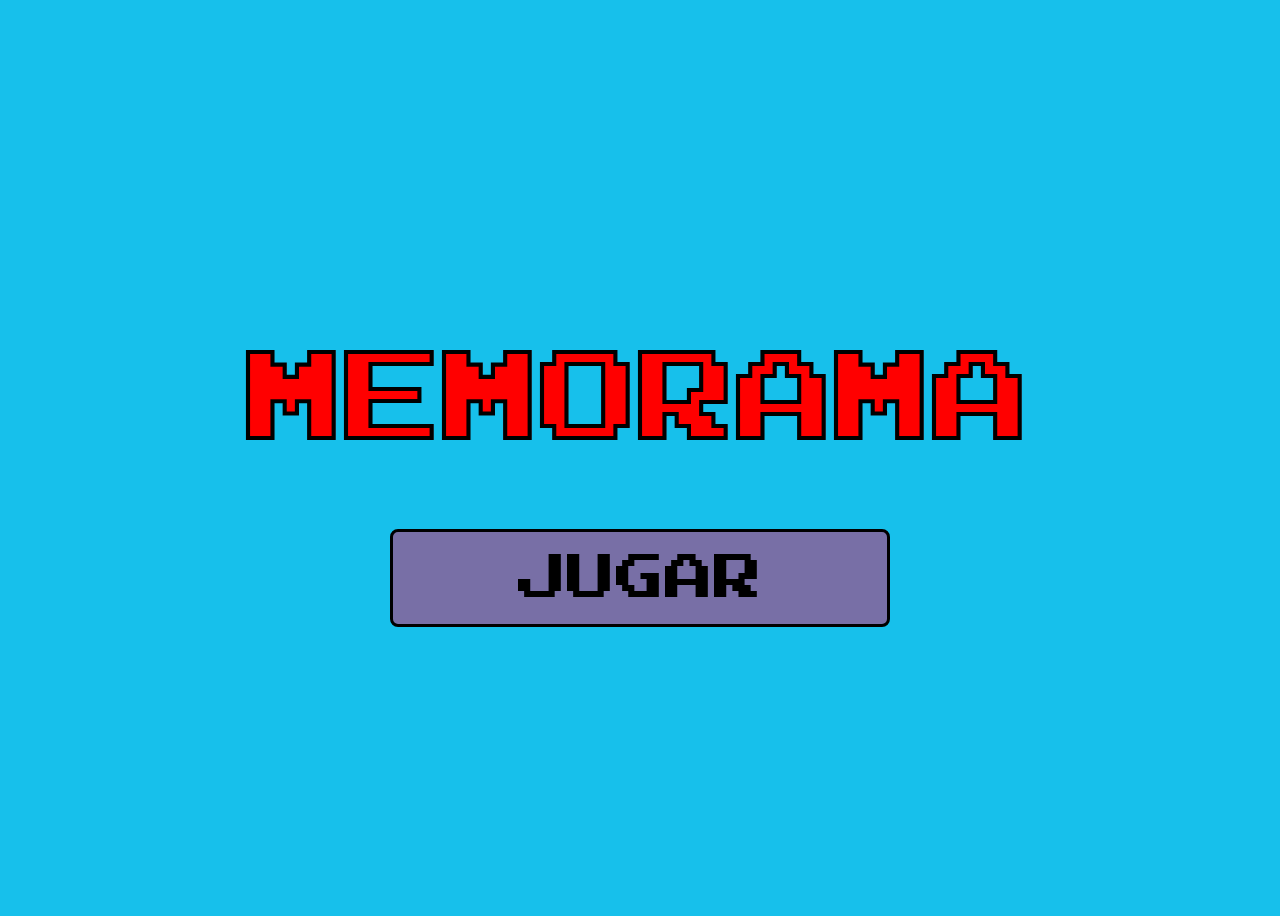
<file: index.html>
<!DOCTYPE html>
<html lang="es">

<head>
    <meta charset="UTF-8">
    <title>Memorama</title>
    <link href="css/style.css" rel="stylesheet" type="text/css" />
    <link href="css/botones.css" rel="stylesheet" type="text/css" />
    <!--<link href="/css/uno.css" rel="stylesheet" type="text/css" />-->
    <script src="js/memo.js"></script>
</head>

<body>
    <h1 id="meemorama">MEMORAMA</h1>
    <input type="button" name="boto_uno" id="uno" value="Jugar" onclick="window.location.href='jugadorUno.html'"/> <br>
    <!--<input type="button" name="boto_tres" id="score" value="Score" onclick="window.location.href='score.html'"/>-->
</body>
</html>
</file>
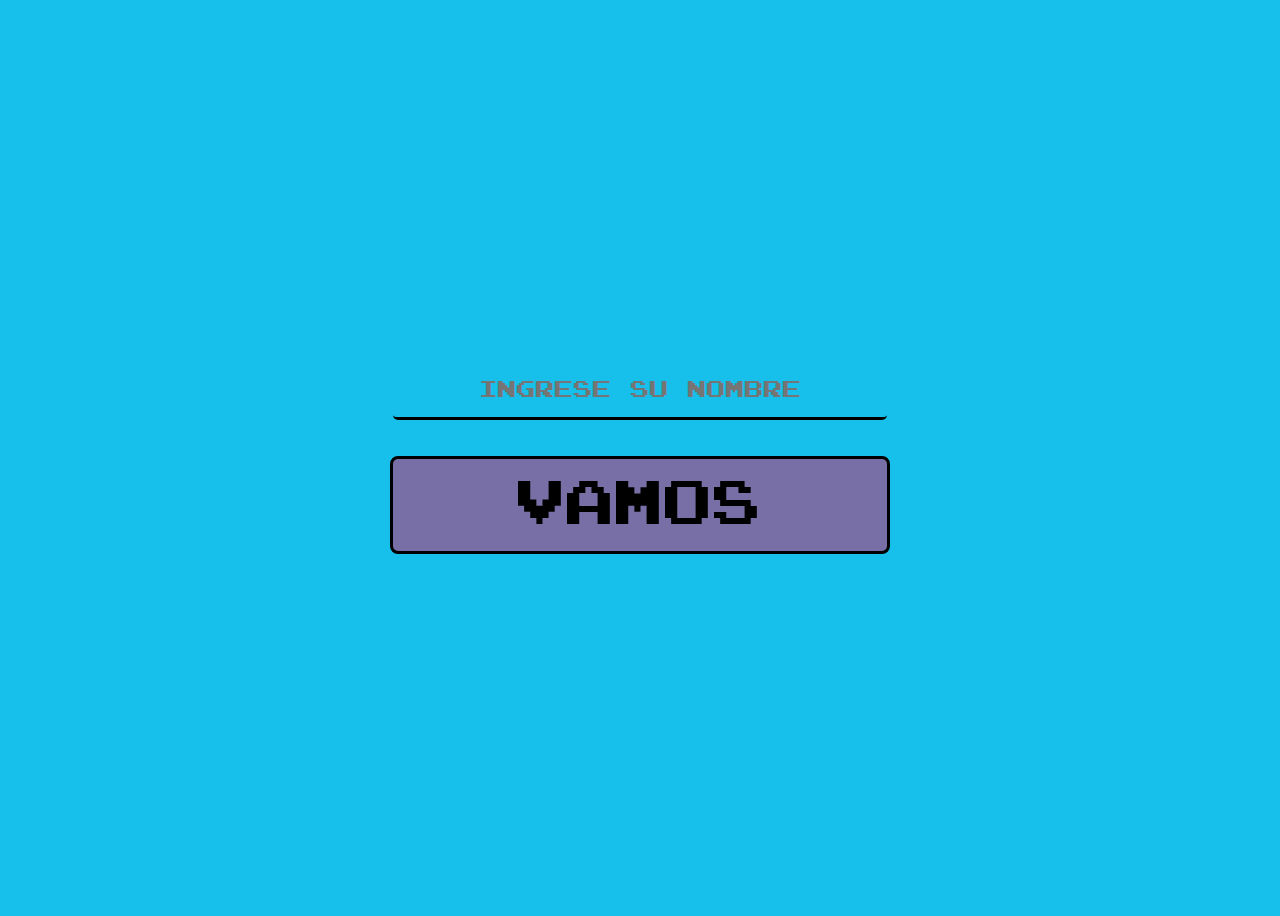
<file: jugadorUno.html>
<!DOCTYPE html>
<html lang="en">

<head>
    <meta charset="UTF-8">
    <title>Memorama</title>
    <link href="css/style.css" rel="stylesheet" type="text/css" />
    <link href="css/botones.css" rel="stylesheet" type="text/css" />
    <link href="css/uno.css" rel="stylesheet" type="text/css" />
    <script src="js/memo.js"></script>
</head>

<body>
    <!--<h1>M</h1>-->
    <form action="tableroUno.html" method="GET">
        <!--<p id="ingresNombre">Ingrese su nombre</p>-->
        <input type="text" id="ingname" name="nombre" placeholder="Ingrese su nombre" /><br><br>
        <button type="submit" id="comienzo" onclick="window.location.href='tableroUno.html'">Vamos</button>
    </form>
</body>
</html>
</file>
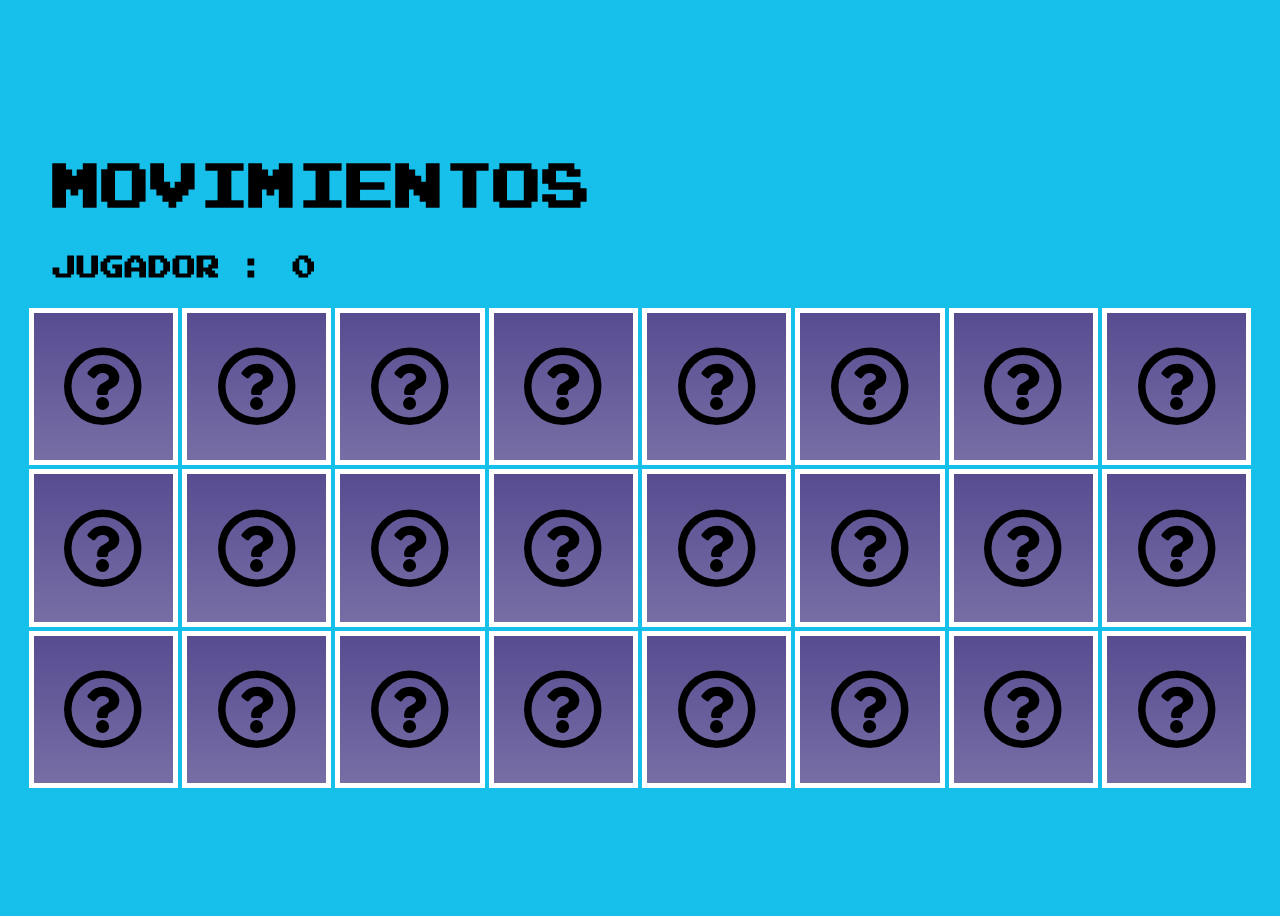
<file: tableroUno.html>
<!DOCTYPE html>
<html lang="en">

<head>
    <meta charset="UTF-8">
    <title>Memorama</title>
    <link href="css/style.css" rel="stylesheet" type="text/css" />
    <link href="css/emergente.css" rel="stylesheet" type="text/css" />
    <link href="css/botones.css" rel="stylesheet" type="text/css" />
    <script src="js/memo.js"></script>
    <!-- link de la libreria de iconos -->
    <link rel="stylesheet" href="https://cdnjs.cloudflare.com/ajax/libs/font-awesome/5.15.3/css/all.min.css">
</head>

<body onload="generarTablero();" id="cuerpo">
    <div class="popup" id="vent">
        <section>
            <p id="ganador"></p>
        </section>
        <section>
            <button type="submit" id="emerbt" onclick="window.location.href='index.html'">Volver</button>
        </section>
    </div>
    
    
    <section id="tabe">
        <div class="filJugador" id="flJugador">
            <h1 id="move">Movimientos</h1>
            <h2 id="nombreUno">:</h2>
        </div>    
        <div id="tablero">
        </div>
    </section>
</body>

</html>
</file>
<file: css/style.css>
/* variables del tamaño de las tarjetas */
:root {
    --w: calc(70vw / 6); /* cacl ejecuta operaciones matematicas en css*/
    --h: calc(70vh / 4);
}
/* transicion en todo los elementos html*/
* {
    transition: all 0.5s;
}
body {
    /*padding: 0;
    margin: 0;*/
    -webkit-perspective: 1000;
    perspective: 1000;
    background: #17c0eb;
    min-height: 100vh;
    display: flex;
    flex-direction: column;
    justify-content: center;
    /*align-items: center;
    text-align: center;*/
    font-family: calibri;
}
div {
    display: inline-block;
    align-items: center;
    text-align: center;
}

/* tarjetas */
.area-tarjeta,
.tarjeta,
.cara {
    cursor: pointer;
    width: var(--w);
    min-width: 100px;
    height: var(--h);
}
.tarjeta {
    position: relative;
    transform-style: preserve-3d;
    animation: iniciar 5s;
}
.cara {
    position: absolute;
    backface-visibility: hidden;
    box-shadow: inset 0 0 0 5px white;
    font-size: 500%;
    display: flex;
    justify-content: center;
    align-items: center;
}
.trasera {
    background-color: lightcyan;
    transform: rotateY(180deg);
}
.superior {
    background: linear-gradient(0deg, #786fa6 0%, #574b90 100%);
}


/* mostrar al inicio los iconos durante 5s */
@keyframes iniciar {
    20%,
    90% {
        transform: rotateY(180deg);
    }
    0%,
    100% {
        transform: rotateY(0deg);
    }
}

#nombreUno, #move{
    color: white;
    /* font-size: 40px; */
    text-align: left;
}

/*ventan emergente*/


#meemorama{
    font-size: 100px;
    font-family: "arcade2";
    height: auto;
    align-items: center;
    text-align: center;
    color: red;
    -webkit-text-stroke: 1px black;
}
#meemorama:hover{
    cursor:pointer;
    animation-duration: 1s;
    animation-name: mememo;
    animation-iteration-count: infinite;
}

@keyframes mememo{
    0%,
    100%{
        color: red;
        font-size: 100px;
    }
    25%{
        color: orange;
        font-size: 101px;
    }
    50%{
        color: yellow;
        font-size: 102px;
    }
    75%{
        color: orange;
        font-size: 101px;
    }
}

/*Datos del juego*/
#flJugador{
    font-family: "arcade2";
    border-radius: 5px;
    height: auto;
    width: 800px;
    margin-left: 35px;
    margin-bottom: 5px;
    padding-left: 10px;

    display: inline;
    overflow: hidden;
    float: left;
    grid-template-columns: auto auto auto;
}
#nombreUno{
    color: black;
}
#move{
    color:black;
    font-size: 50px;
}

/*fuentes*/
@font-face {
    font-family: 'arcade1';
    src: url(/fuentes/arcade/ARCADE_I.TTF);
}
@font-face {
    font-family: "arcade2";
    src: url(/fuentes/arcade/ARCADE_N.TTF);
}
@font-face {
    font-family: 'arcade3';
    src: url(/fuentes/arcade/ARCADE_R.TTF);
}

@font-face {
    font-family: 'karma';
    src: url(/fuentes/karma/ka1.ttf);
}

@font-face {
    font-family: 'monochrome';
    src: url(/fuentes/monochrome/Monochrome.ttf);
}

@font-face {
    font-family: 'pacpac';
    src: url(/fuentes/pacpac/PAC-FONT.TTF);
}
</file>
<file: css/botones.css>
#uno, #score, #comienzo{
    background-color: #786fa6; /* Green */
    border: 3px solid black;
    border-radius: 8px;
    color: black;
    padding: 15px 32px;
    width: 500px;
    text-align: center;
    justify-content: center;
    text-decoration: none;
    display: flex;
    font-size: 50px;
    -webkit-transition-duration: 0.4s; /* Safari */
    transition-duration: 0.4s;
    cursor: pointer;
    margin-left: auto;
    margin-right: auto;
    font-family: "arcade2";
}
#uno:hover,
#comienzo:hover,
#score:hover{
    background: linear-gradient(0deg, #786fa6 0%, #574b90 100%); /* Green */
    color: white;
    border: 3px solid white;
}

#emerbt{
    background-color: white; /* Green */
    border: 3px solid black;
    border-radius: 8px;
    color: black;
    padding: 15px 32px;
    width: 500px;
    text-align: center;
    justify-content: center;
    text-decoration: none;
    display: flex;
    font-size: 50px;
    -webkit-transition-duration: 0.4s; /* Safari */
    transition-duration: 0.4s;
    cursor: pointer;
    /*margin-left: auto;
    margin-right: auto;*/
    margin: 0;
    padding: 0;
    font-family:'arcade2';
}
#emerbt:hover{
    background: linear-gradient(0deg, red 0%, darkred 100%); /* Green */
    color: white;
    border: 3px solid white;
}
</file>
<file: css/uno.css>
#ingname{
    font-family: "arcade2";
    padding: 15px 32px;
    width: 430px;
    font-size: 120%;
    background-color: transparent;
    border-radius: 5px;
    border: transparent;
    border-bottom: 3px solid black;
    margin-left: auto;
    margin-right: auto;
    justify-content: center;
    text-align: center;
    display: flex;
}
#ingresNombre{
    font-size: 30px;
    padding: 1px;
}
</file>
<file: css/emergente.css>
.popup{
	/* margin-left: 300px; */
	/* margin-right: 600px; */
    /* margin: 300px; */
    left: 30%;
    height: 300px;
    width: 500px;
    background: #e74c3c;
    font-size: 35px;
    padding-left: 100px;
    padding-right: 100px;
    border-radius: 22px;
    position: absolute;
    display: none;
    justify-content: center;
    align-items: center;
    z-index: 999;
    border: black 5px solid;
    font-family: "arcade2";
}
</file>
